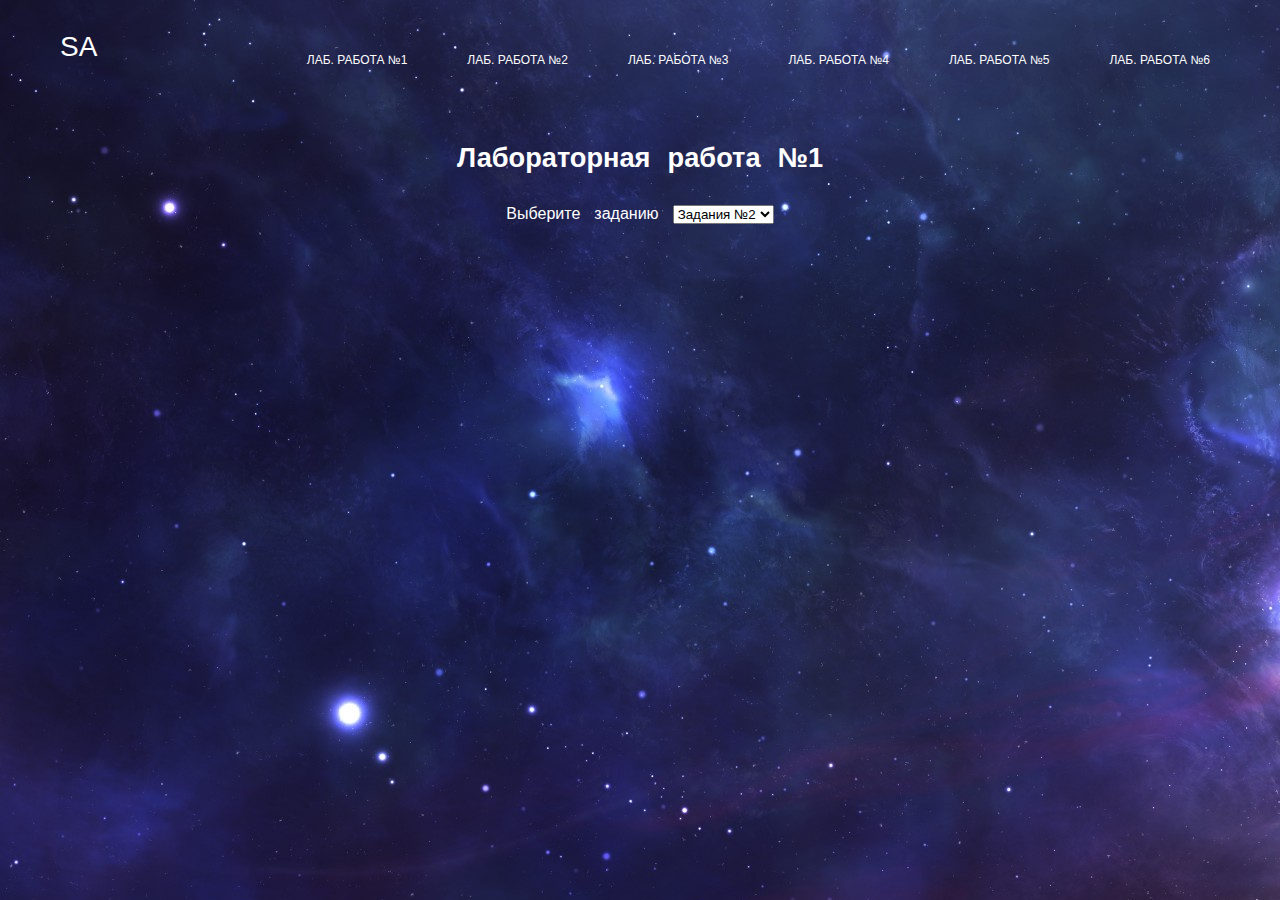
<file: Reports/OKPO/Laboratory work №1/index.html>
<!DOCTYPE html>
<html>
<head>
	<title>Отчет по ОКПО</title>
	<meta charset="utf-8">
	<meta name="viewport" content="width=device-width,  maximum-scale=1">
	<link rel="stylesheet" type="text/css" href="adaptive_menu.css">
	<link rel="stylesheet" type="text/css" href="style.css">
	<script src="https://code.jquery.com/jquery-3.3.1.js"
            integrity="sha256-2Kok7MbOyxpgUVvAk/HJ2jigOSYS2auK4Pfzbm7uH60="
            crossorigin="anonymous"></script>
</head>
<body>
	<div class="content">
	<header>
		<div id="header">
  			<div class="logo">
   				 <a href="#">SA</a>
 			 </div>  
 		   <nav>
 		     <ul>
		   	<li><a href="https://sardar-atabekov.github.io/University/Reports/OKPO/Laboratory%20work%20№1/index.html">Лаб. работа №1</a></li>
			<li><a href="https://sardar-atabekov.github.io/University/Reports/OKPO/Laboratory%20work%20№2/index.html">Лаб. работа №2</a></li>
			<li><a href="https://sardar-atabekov.github.io/University/Reports/OKPO/Laboratory%20work%20№3/index.html">Лаб. работа №3</a></li>
			<li><a href="https://sardar-atabekov.github.io/University/Reports/OKPO/Laboratory%20work%20№4/index.html">Лаб. работа №4</a></li>
			<li><a href="https://sardar-atabekov.github.io/University/Reports/OKPO/Laboratory%20work%20№5/index.html">Лаб. работа №5</a></li>
			<li><a href="https://sardar-atabekov.github.io/University/Reports/OKPO/Laboratory%20work%20№6/index.html">Лаб. работа №6</a></li>
    		     </ul>
  		   </nav>
		</div>
	</header>
	<main>
		<h1>Лабораторная работа №1</h1>
	<p id="center"> Выберите заданию
	    <select name="hero">
		   <option>Задания №1</option>
		   <option selected>Задания №2</option>
		   <option>Задания №3</option>
		   <option>Задания №4</option>
		   <option>Задания №5</option>
		   <option>Задания №6</option>
        </select>
   </p>
	<div class="container"></div>
	<div id="wrapper">
		<div class='test'></div>
		<div class="programma"></div>
	</div>
	</main>
	</div>
	  
<script type="text/javascript" src="script.js"></script>
</body>
</html>
</file>
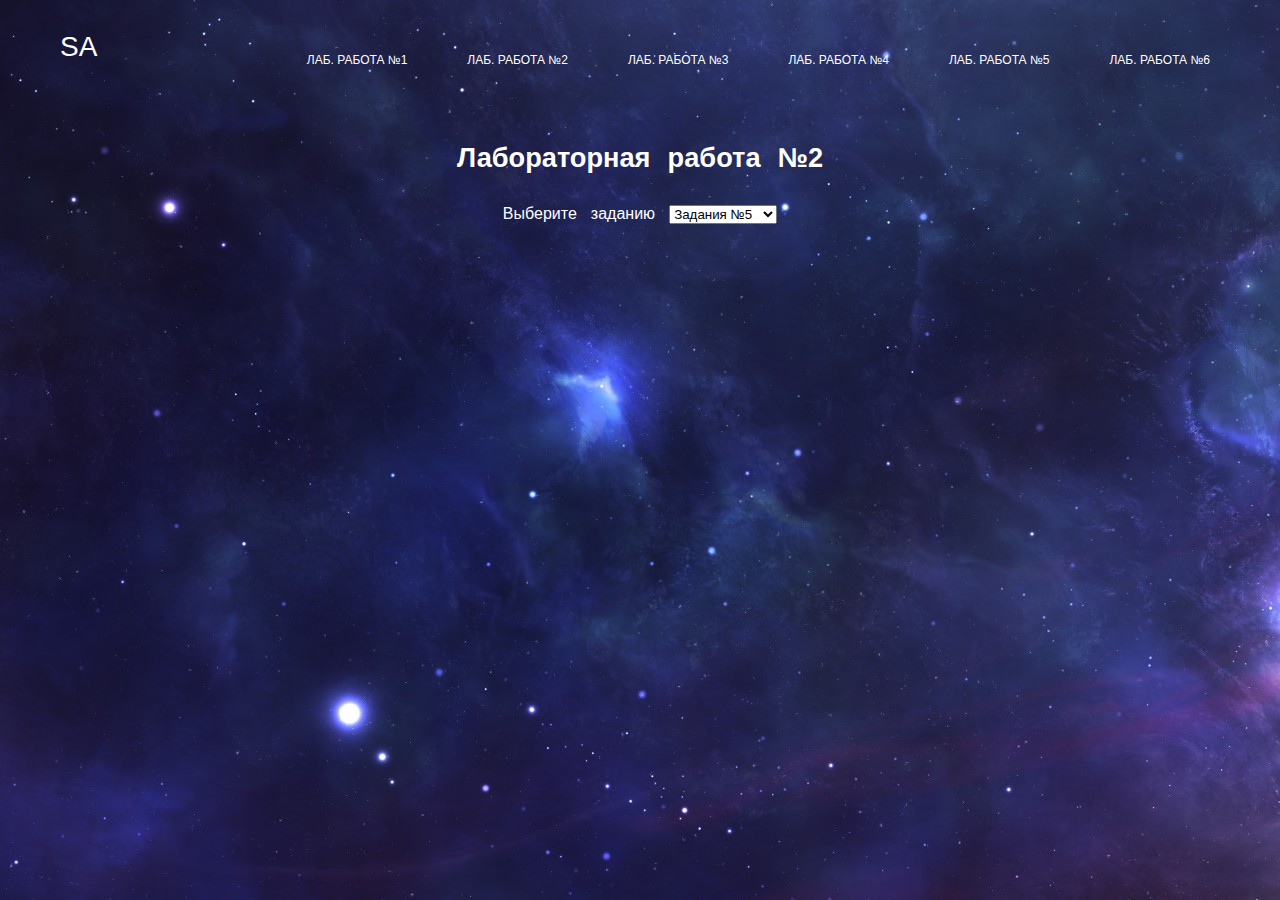
<file: Reports/OKPO/Laboratory work №2/index.html>
<!DOCTYPE html>
<html>
<head>
	<title>Отчет по ОКПО</title>
	<meta charset="utf-8">
	<meta name="viewport" content="width=device-width,  maximum-scale=1">
	<link rel="stylesheet" type="text/css" href="adaptive_menu.css">
	<link rel="stylesheet" type="text/css" href="style.css">
	<script src="https://code.jquery.com/jquery-3.3.1.js"
            integrity="sha256-2Kok7MbOyxpgUVvAk/HJ2jigOSYS2auK4Pfzbm7uH60="
            crossorigin="anonymous"></script>
</head>
<body>
	<div class="content">
	<header>
		<div id="header">
  			<div class="logo">
   				 <a href="#">SA</a>
 			 </div>  
 		   <nav>
 		     <ul>
		   	<li><a href="https://sardar-atabekov.github.io/University/Reports/OKPO/Laboratory%20work%20№1/index.html">Лаб. работа №1</a></li>
			<li><a href="https://sardar-atabekov.github.io/University/Reports/OKPO/Laboratory%20work%20№2/index.html">Лаб. работа №2</a></li>
			<li><a href="https://sardar-atabekov.github.io/University/Reports/OKPO/Laboratory%20work%20№3/index.html">Лаб. работа №3</a></li>
			<li><a href="https://sardar-atabekov.github.io/University/Reports/OKPO/Laboratory%20work%20№4/index.html">Лаб. работа №4</a></li>
			<li><a href="https://sardar-atabekov.github.io/University/Reports/OKPO/Laboratory%20work%20№5/index.html">Лаб. работа №5</a></li>
			<li><a href="https://sardar-atabekov.github.io/University/Reports/OKPO/Laboratory%20work%20№6/index.html">Лаб. работа №6</a></li>
    		     </ul>
  			</nav>
		</div>
	</header>
	<main>
		<h1>Лабораторная работа №2</h1>
	<p id="center"> Выберите заданию
	    <select name="hero">
		   <option>Задания №1</option>
		   <option>Задания №2</option>
		   <option>Задания №3</option>
		   <option>Задания №4</option>
		   <option selected>Задания №5</option>
		   <option>Задания №6</option>
		   <option>Задания №7</option>
		   <option>Задания №8</option>
		   <option>Задания №9</option>
		   <option>Задания №10</option>
		   <option>Задания №11</option>
		   <option>Задания №12</option>
		   <option>Задания №13</option>
		   <option>Задания №14</option>
        </select>
   </p>
	<div class="container"></div>
	<div id="wrapper">
		<div class='test'></div>
		<div class="programma"></div>
	</div>
	</main>
	</div>
	  
<script type="text/javascript" src="script.js"></script>
</body>
</html>
</file>
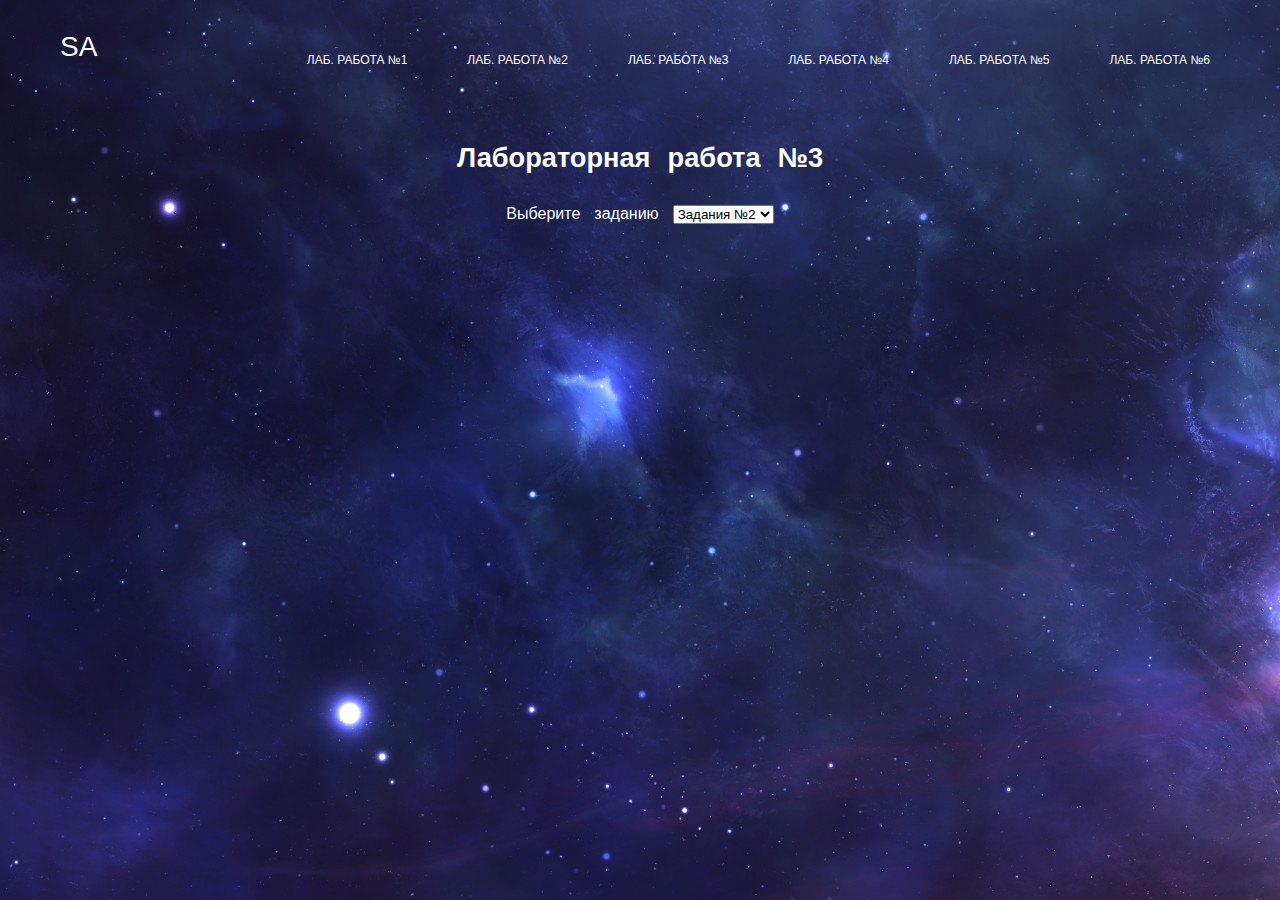
<file: Reports/OKPO/Laboratory work №3/index.html>
<!DOCTYPE html>
<html>
<head>
	<title>Отчет по ОКПО</title>
	<meta charset="utf-8">
	<meta name="viewport" content="width=device-width,  maximum-scale=1">
	<link rel="stylesheet" type="text/css" href="adaptive_menu.css">
	<link rel="stylesheet" type="text/css" href="style.css">
	<script src="https://code.jquery.com/jquery-3.3.1.js"
            integrity="sha256-2Kok7MbOyxpgUVvAk/HJ2jigOSYS2auK4Pfzbm7uH60="
            crossorigin="anonymous"></script>
</head>
<body>
	<div class="content">
	<header>
		<div id="header">
  			<div class="logo">
   				 <a href="#">SA</a>
 			 </div>  
 		   <nav>
 		     <ul>
		   	<li><a href="https://sardar-atabekov.github.io/University/Reports/OKPO/Laboratory%20work%20№1/index.html">Лаб. работа №1</a></li>
			<li><a href="https://sardar-atabekov.github.io/University/Reports/OKPO/Laboratory%20work%20№2/index.html">Лаб. работа №2</a></li>
			<li><a href="https://sardar-atabekov.github.io/University/Reports/OKPO/Laboratory%20work%20№3/index.html">Лаб. работа №3</a></li>
			<li><a href="https://sardar-atabekov.github.io/University/Reports/OKPO/Laboratory%20work%20№4/index.html">Лаб. работа №4</a></li>
			<li><a href="https://sardar-atabekov.github.io/University/Reports/OKPO/Laboratory%20work%20№5/index.html">Лаб. работа №5</a></li>
			<li><a href="https://sardar-atabekov.github.io/University/Reports/OKPO/Laboratory%20work%20№6/index.html">Лаб. работа №6</a></li>
    		     </ul>
  			</nav>
		</div>
	</header>
	<main>
		<h1>Лабораторная работа №3</h1>
	<p id="center"> Выберите заданию
	    <select name="hero">
		   <option>Задания №1</option>
		   <option selected>Задания №2</option>
		   <option>Задания №3</option>
		   <option>Задания №4</option>
		   <option>Задания №5</option>
        </select>
   </p>
		<div class="container"></div>
	<div id="wrapper">
		<div class='test'></div>
		<div class="programma"></div>
	</div>
	</main>
	</div>
	  
<script type="text/javascript" src="script.js"></script>
</body>
</html>
</file>
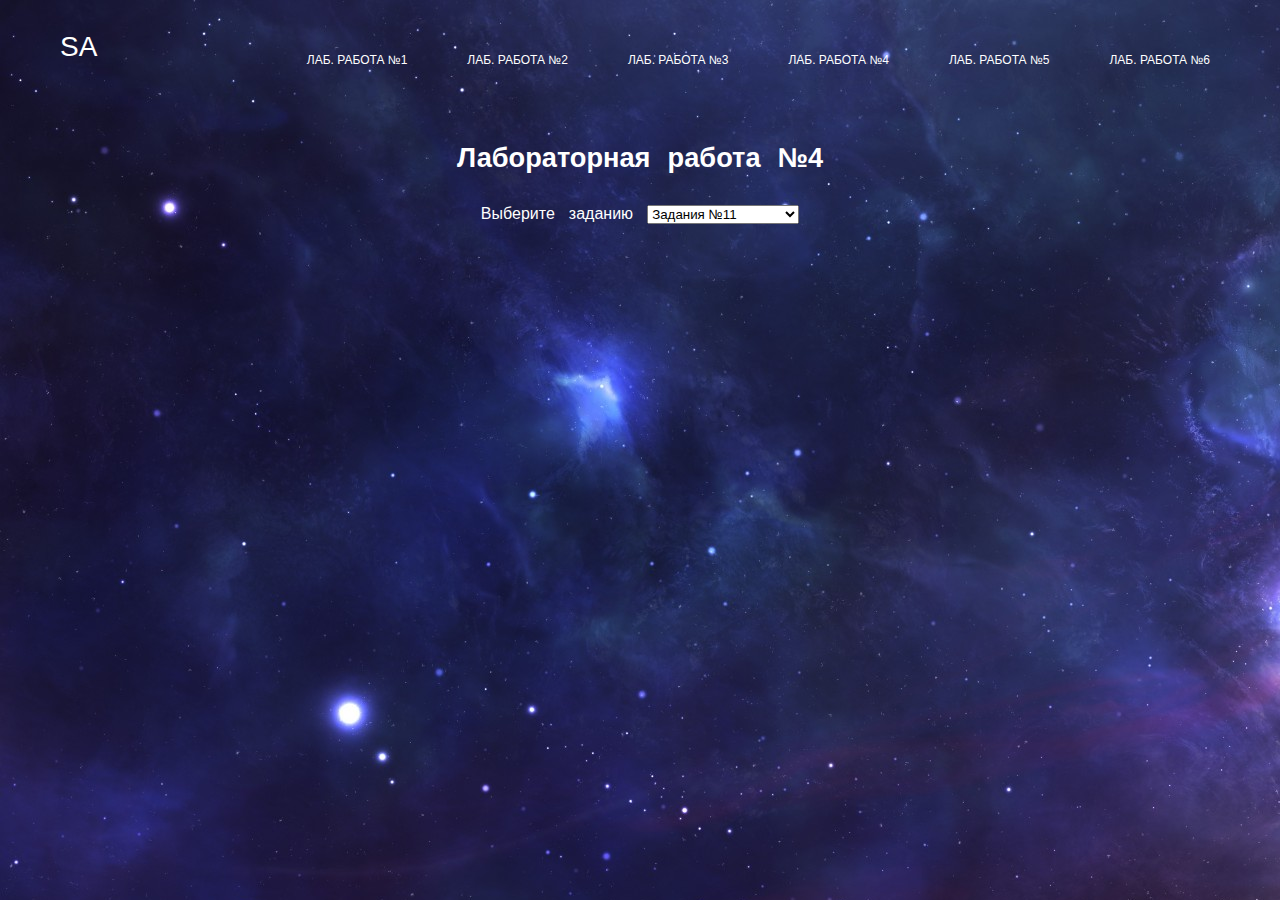
<file: Reports/OKPO/Laboratory work №4/index.html>
<!DOCTYPE html>
<html>
<head>
	<title>Отчет по ОКПО</title>
	<meta charset="utf-8">
	<meta name="viewport" content="width=device-width,  maximum-scale=1">
	<link rel="stylesheet" type="text/css" href="adaptive_menu.css">
	<link rel="stylesheet" type="text/css" href="style.css">
	<script src="https://code.jquery.com/jquery-3.3.1.js"
            integrity="sha256-2Kok7MbOyxpgUVvAk/HJ2jigOSYS2auK4Pfzbm7uH60="
            crossorigin="anonymous"></script>
</head>
<body>
	<div class="content">
	<header>
		<div id="header">
  			<div class="logo">
   				 <a href="#">SA</a>
 			 </div>  
 		   <nav>
 		     <ul>
		   	<li><a href="https://sardar-atabekov.github.io/University/Reports/OKPO/Laboratory%20work%20№1/index.html">Лаб. работа №1</a></li>
			<li><a href="https://sardar-atabekov.github.io/University/Reports/OKPO/Laboratory%20work%20№2/index.html">Лаб. работа №2</a></li>
			<li><a href="https://sardar-atabekov.github.io/University/Reports/OKPO/Laboratory%20work%20№3/index.html">Лаб. работа №3</a></li>
			<li><a href="https://sardar-atabekov.github.io/University/Reports/OKPO/Laboratory%20work%20№4/index.html">Лаб. работа №4</a></li>
			<li><a href="https://sardar-atabekov.github.io/University/Reports/OKPO/Laboratory%20work%20№5/index.html">Лаб. работа №5</a></li>
			<li><a href="https://sardar-atabekov.github.io/University/Reports/OKPO/Laboratory%20work%20№6/index.html">Лаб. работа №6</a></li>
    		     </ul>
  			</nav>
		</div>
	</header>
	<main>
		<h1>Лабораторная работа №4</h1>
	<p id="center"> Выберите заданию
	    <select name="hero">
		   <option>Задания №6, 7, 8, 10</option>
		   <option>Задания №9</option>
		   <option selected>Задания №11</option>
		   <option>Задания №12</option>
		   <option>Задания №13</option>
		   <option>Задания №14</option>
		   <option>Задания №15</option>
		   <option>Задания №16</option>
        </select>
   </p>
		<div class="container"></div>
	<div id="wrapper">
		<div class='test'></div>
		<div class="programma"></div>
	</div>
	</main>
	</div>
	  
<script type="text/javascript" src="script.js"></script>
</body>
</html>
</file>
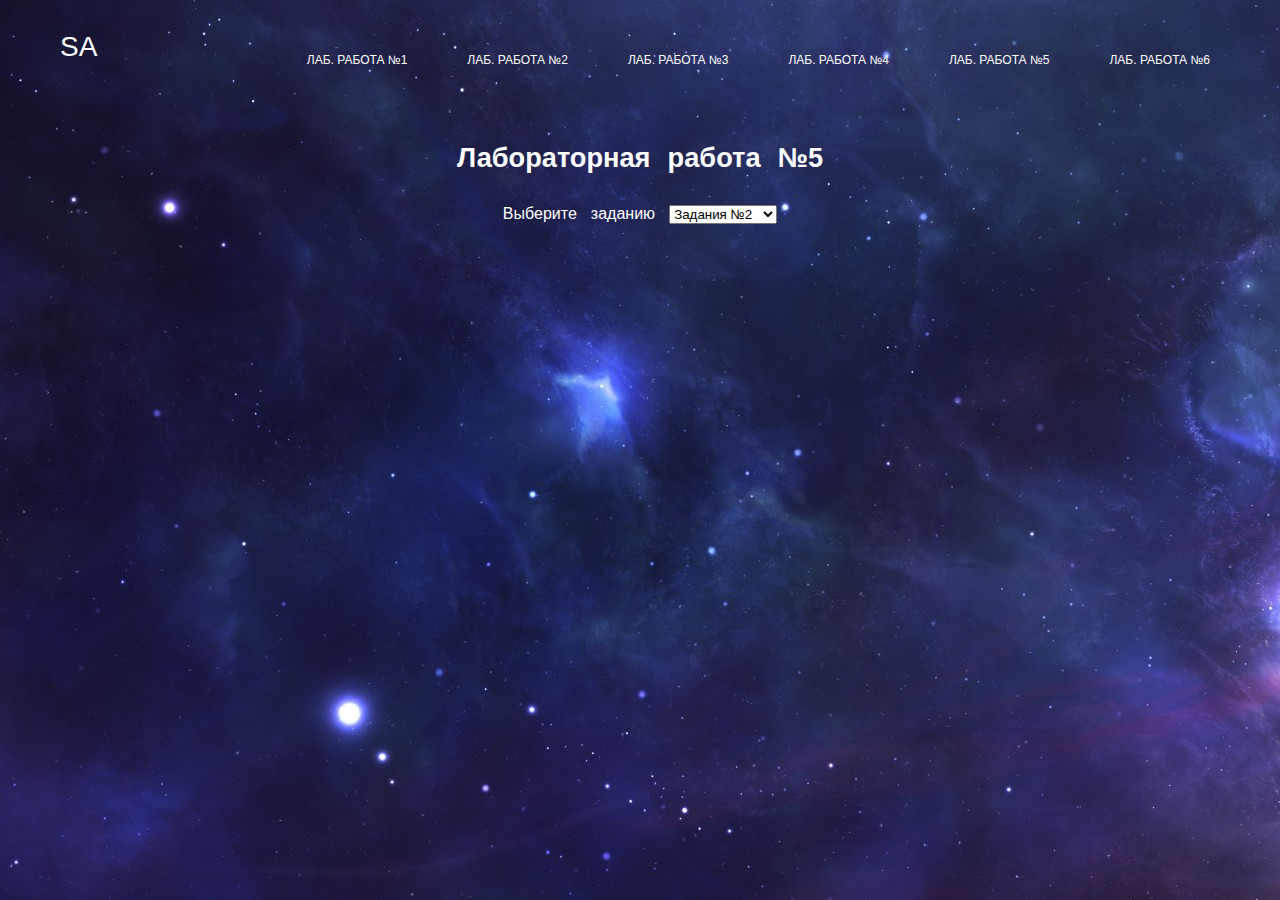
<file: Reports/OKPO/Laboratory work №5/index.html>
<!DOCTYPE html>
<html>
<head>
	<title>Отчет по ОКПО</title>
	<meta charset="utf-8">
	<meta name="viewport" content="width=device-width,  maximum-scale=1">
	<link rel="stylesheet" type="text/css" href="adaptive_menu.css">
	<link rel="stylesheet" type="text/css" href="style.css">
	<script src="https://code.jquery.com/jquery-3.3.1.js"
            integrity="sha256-2Kok7MbOyxpgUVvAk/HJ2jigOSYS2auK4Pfzbm7uH60="
            crossorigin="anonymous"></script>
</head>
<body>
	<div class="content">
	<header>
		<div id="header">
  			<div class="logo">
   				 <a href="#">SA</a>
 			 </div>  
 		   <nav>
 		     <ul>
		   	<li><a href="https://sardar-atabekov.github.io/University/Reports/OKPO/Laboratory%20work%20№1/index.html">Лаб. работа №1</a></li>
			<li><a href="https://sardar-atabekov.github.io/University/Reports/OKPO/Laboratory%20work%20№2/index.html">Лаб. работа №2</a></li>
			<li><a href="https://sardar-atabekov.github.io/University/Reports/OKPO/Laboratory%20work%20№3/index.html">Лаб. работа №3</a></li>
			<li><a href="https://sardar-atabekov.github.io/University/Reports/OKPO/Laboratory%20work%20№4/index.html">Лаб. работа №4</a></li>
			<li><a href="https://sardar-atabekov.github.io/University/Reports/OKPO/Laboratory%20work%20№5/index.html">Лаб. работа №5</a></li>
			<li><a href="https://sardar-atabekov.github.io/University/Reports/OKPO/Laboratory%20work%20№6/index.html">Лаб. работа №6</a></li>
    		     </ul>
  			</nav>
		</div>
	</header>
	<main>
		<h1>Лабораторная работа №5</h1>
	<p id="center"> Выберите заданию
	    <select>
		   <option>Задания №1</option>
		   <option selected>Задания №2</option>
		   <option>Задания №3</option>
		   <option>Задания №4</option>
		   <option>Задания №5</option>
		   <option>Задания №6</option>
		   <option>Задания №7</option>
		   <option>Задания №8</option>
		   <option>Задания №9</option>
		   <option>Задания №10</option>
		   <option>Задания №11</option>
		   <option>Задания №12</option>
		   <option>Задания №13</option>
		   <option>Задания №14</option>
		   <option>Задания №15</option>
		   <option>Задания №16</option>
        </select>
   </p>
		<div class="container"></div>
	<div id="wrapper">
		<div class='test'></div>
		<div class="programma"></div>
	</div>
	</main>
	</div>
	  
<script type="text/javascript" src="script.js"></script>
</body>
</html>
</file>
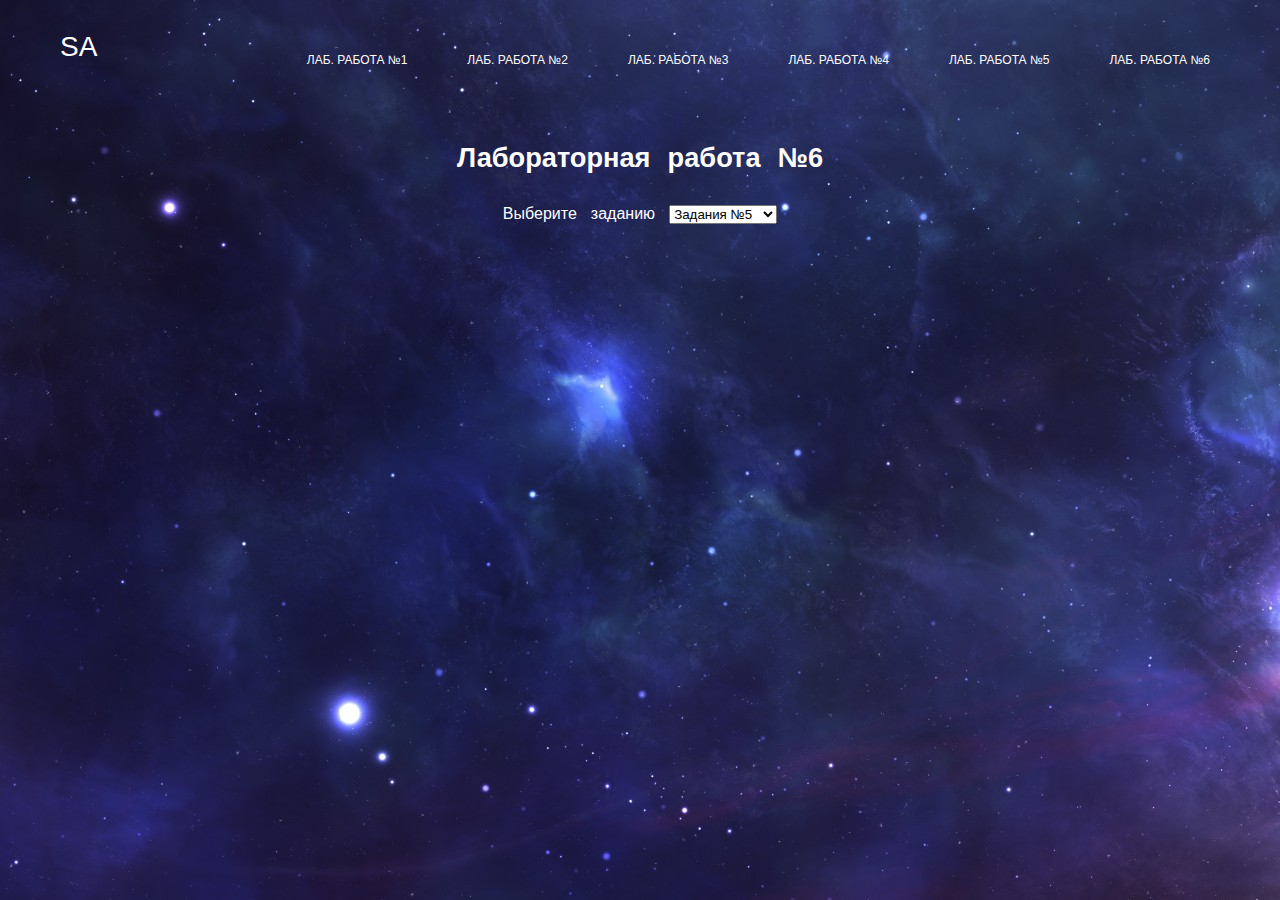
<file: Reports/OKPO/Laboratory work №6/index.html>
<!DOCTYPE html>
<html>
<head>
	<title>Отчет по ОКПО</title>
	<meta charset="utf-8">
	<meta name="viewport" content="width=device-width,  maximum-scale=1">
	<link rel="stylesheet" type="text/css" href="adaptive_menu.css">
	<link rel="stylesheet" type="text/css" href="style.css">
	<script src="https://code.jquery.com/jquery-3.3.1.js"
            integrity="sha256-2Kok7MbOyxpgUVvAk/HJ2jigOSYS2auK4Pfzbm7uH60="
            crossorigin="anonymous"></script>
</head>
<body>
	<div class="content">
	<header>
		<div id="header">
  			<div class="logo">
   				 <a href="#">SA</a>
 			 </div>  
 		   <nav>
 		     <ul>
		   	<li><a href="https://sardar-atabekov.github.io/University/Reports/OKPO/Laboratory%20work%20№1/index.html">Лаб. работа №1</a></li>
			<li><a href="https://sardar-atabekov.github.io/University/Reports/OKPO/Laboratory%20work%20№2/index.html">Лаб. работа №2</a></li>
			<li><a href="https://sardar-atabekov.github.io/University/Reports/OKPO/Laboratory%20work%20№3/index.html">Лаб. работа №3</a></li>
			<li><a href="https://sardar-atabekov.github.io/University/Reports/OKPO/Laboratory%20work%20№4/index.html">Лаб. работа №4</a></li>
			<li><a href="https://sardar-atabekov.github.io/University/Reports/OKPO/Laboratory%20work%20№5/index.html">Лаб. работа №5</a></li>
			<li><a href="https://sardar-atabekov.github.io/University/Reports/OKPO/Laboratory%20work%20№6/index.html">Лаб. работа №6</a></li>
    		     </ul>
  			</nav>
		</div>
	</header>
	<main>
		<h1>Лабораторная работа №6</h1>
	<p id="center"> Выберите заданию
	    <select name="hero">
		   <option>Задания №1</option>
		   <option>Задания №2</option>
		   <option>Задания №3</option>
		   <option>Задания №4</option>
		   <option selected>Задания №5</option>
		   <option>Задания №6</option>
		   <option>Задания №7</option>
		   <option>Задания №8</option>
		   <option>Задания №9</option>
		   <option>Задания №10</option>
		   <option>Задания №11</option>
		   <option>Задания №12</option>
		   <option>Задания №13</option>
		   <option>Задания №14</option>
		   <option>Задания №15</option>
		   <option>Задания №16</option>
		   <option>Задания №17</option>
		   <option>Задания №18</option>
		   <option>Задания №19</option>
        </select>
   </p>
		<div class="container"></div>
	<div id="wrapper">
		<div class='test'></div>
		<div class="programma"></div>
	</div>
	</main>
	</div>
	  
	  
<script type="text/javascript" src="script.js"></script>
</body>
</html>
</file>
<file: Reports/OKPO/Laboratory work №1/adaptive_menu.css>
body, html  {
    background-image: url(images/oboi-kosmos-4k-galaktika.jpg); 
    line-height:1.5;
    font-family:sans-serif;
    font-size: 16px;
    color:#fff;
    margin: 0px auto;
    width: 100% !important;
    height: 100% !important;
    background-repeat: no-repeat;
    display: inline;
    padding: 0px;
}



/* Стили для адаптивного меню */
  nav > ul> li >a {
    padding:35px 30px;
  }
a {
  text-decoration:none;
  color:#fff;
}

#header {
  background:rgba(0,0,0,0);
  width:100%;
  position:relative;
}

#header:after {
  content:"";
  clear:both;
  display:block;
}





.logo  {
  float:left;
  padding:26px 0 26px;
}

.logo a {
  font-size:28px;
  display:block;
  padding:0 0 0 20px;
}

nav {
  float:right;

}

nav>ul {
  float:left;
  position:relative;
}

nav li {
  list-style:none;
  float:left;
}



nav li a {
  float:left;
  padding:20px 40px;
    font-size: 0.75em;
      text-transform:uppercase;
}



nav li ul { 
  display:none;
}



nav li li {
  float:none;
}



.mega-col{
  width:25%;
  float:left;
}

#menu-icon{
  position:absolute;
  right:0;
  top:50%;
  margin-top:-12px;
  margin-right:30px;
  display:none;
}

#menu-icon span {

  border:2px solid #fff;
  width:30px;
  margin-bottom:5px;
  display:block;
  -webkit-transition:all .2s;
  transition:all .1s;

}
@media only screen and (max-width: 1170px) {

  nav > ul> li >a {
    padding:35px 30px;
  }

}

@media only screen and (min-width: 960px) {

  nav {
    display:block!important;
  }

}

@media only screen and (max-width: 959px) {

  nav {
    display:none;
    width:100%;
    clear:both;
    float:none;
    max-height:400px;
    overflow-y:scroll;
  }

  #menu-icon {
    display:inline;
    top:45px;
    cursor:pointer;
  }

  #menu-icon.active .first {
    transform:rotate(45deg);
    -webkit-transform:rotate(45deg);
    margin-top:10px;
  }

  #menu-icon.active .second {
    transform:rotate(135deg);
    -webkit-transform:rotate(135deg);
    position:relative;
    top:-9px;
  }

  #menu-icon.active .third {
    display:none;
  }

  .search {
    float:none;
  }

  .search input {
    width:100%;
  }

  nav {
    padding:10px;
  }

  nav ul {
    float:none;
  }

  nav li {
    float:none;
  }

  nav ul li a {
    float:none;
    padding:8px;
    display:block;
  }

  #header nav ul ul {
    display:block;
    position:static;
    background:none;
    border:none;
    padding:0;
  }

  #header nav a {
    color:#fff;
    padding:8px;
  }

  #header nav a: hover {
    background:#fff;
    color:#333;
    border-radius:3px;
  }

  .mega-col {
    width:100%;
  }
  nav {
    background-color: rgba(0 0 0 0);
  }
}
</file>
<file: Reports/OKPO/Laboratory work №1/style.css>
h1, h2 {
	text-align: center;
	font-size: 1.7em;
}

.content {
	width: 100%;
	margin: 0px auto;
	max-width: 1200px;
}

main {
	margin:0px;
	text-align: center;
	width: 100%;
	padding: 0px;
	word-spacing: 0.6em;
	line-height:1.5;
}


input {
	border: none;
	padding: 5px;
}

input::-webkit-outer-spin-button,
input::-webkit-inner-spin-button {
	-webkit-appearance: none;
	margin: 0;
}


.container {
	width: 100%;
	max-width: 700px;
	margin: 0px auto;
	word-spacing: 0.3em;
}

p {
	padding: 0.3em;
}


button {
	width: 159px;
	margin-bottom: 15%;
}

.files {
	width: 100%;
	max-width: 700px;
	height: 600px;
	margin: 10px;
}


.test {
	width: 100%;
	max-width: 700px;
	float: left;
	margin-bottom: 20%;	
}

.programma {
	width: 100%;
	max-width: 300px;
	float: right;
}

#wrapper {
	width: 100%;
	max-width: 1200px;
	margin: 0px auto;
	word-spacing: 0.3em;
}
</file>
<file: Reports/OKPO/Laboratory work №2/adaptive_menu.css>
body, html  {
    background-image: url(images/oboi-kosmos-4k-galaktika.jpg); 
    line-height:1.5;
    font-family:sans-serif;
    font-size: 16px;
    color:#fff;
    margin: 0px auto;
    width: 100% !important;
    height: 100% !important;
    background-repeat: no-repeat;
    display: inline;
    padding: 0px;
}



/* Стили для адаптивного меню */
  nav > ul> li >a {
    padding:35px 30px;
  }
a {
  text-decoration:none;
  color:#fff;
}

#header {
  background:rgba(0,0,0,0);
  width:100%;
  position:relative;
}

#header:after {
  content:"";
  clear:both;
  display:block;
}





.logo  {
  float:left;
  padding:26px 0 26px;
}

.logo a {
  font-size:28px;
  display:block;
  padding:0 0 0 20px;
}

nav {
  float:right;

}

nav>ul {
  float:left;
  position:relative;
}

nav li {
  list-style:none;
  float:left;
}



nav li a {
  float:left;
  padding:20px 40px;
    font-size: 0.75em;
      text-transform:uppercase;
}



nav li ul { 
  display:none;
}



nav li li {
  float:none;
}



.mega-col{
  width:25%;
  float:left;
}

#menu-icon{
  position:absolute;
  right:0;
  top:50%;
  margin-top:-12px;
  margin-right:30px;
  display:none;
}

#menu-icon span {

  border:2px solid #fff;
  width:30px;
  margin-bottom:5px;
  display:block;
  -webkit-transition:all .2s;
  transition:all .1s;

}
@media only screen and (max-width: 1170px) {

  nav > ul> li >a {
    padding:35px 30px;
  }

}

@media only screen and (min-width: 960px) {

  nav {
    display:block!important;
  }

}

@media only screen and (max-width: 959px) {

  nav {
    display:none;
    width:100%;
    clear:both;
    float:none;
    max-height:400px;
    overflow-y:scroll;
  }

  #menu-icon {
    display:inline;
    top:45px;
    cursor:pointer;
  }

  #menu-icon.active .first {
    transform:rotate(45deg);
    -webkit-transform:rotate(45deg);
    margin-top:10px;
  }

  #menu-icon.active .second {
    transform:rotate(135deg);
    -webkit-transform:rotate(135deg);
    position:relative;
    top:-9px;
  }

  #menu-icon.active .third {
    display:none;
  }

  .search {
    float:none;
  }

  .search input {
    width:100%;
  }

  nav {
    padding:10px;
  }

  nav ul {
    float:none;
  }

  nav li {
    float:none;
  }

  nav ul li a {
    float:none;
    padding:8px;
    display:block;
  }

  #header nav ul ul {
    display:block;
    position:static;
    background:none;
    border:none;
    padding:0;
  }

  #header nav a {
    color:#fff;
    padding:8px;
  }

  #header nav a: hover {
    background:#fff;
    color:#333;
    border-radius:3px;
  }

  .mega-col {
    width:100%;
  }
  nav {
    background-color: rgba(0 0 0 0);
  }
}
</file>
<file: Reports/OKPO/Laboratory work №2/style.css>
h1, h2 {
	text-align: center;
	font-size: 1.7em;
}

.content {
	width: 100%;
	margin: 0px auto;
	max-width: 1200px;
}

main {
	margin:0px;
	text-align: center;
	width: 100%;
	padding: 0px;
	word-spacing: 0.6em;
	line-height:1.5;
}


input {
	border: none;
	padding: 5px;
}

input::-webkit-outer-spin-button,
input::-webkit-inner-spin-button {
	-webkit-appearance: none;
	margin: 0;
}
.container {
	width: 100%;
	max-width: 700px;
	margin: 0px auto;
	word-spacing: 0.3em;
}
p {
	padding: 0.3em;
}

button {
	width: 159px;
	margin-bottom: 15%;
}

.files {
	width: 100%;
	max-width: 700px;
	height: 600px;
	margin: 10px;
}


.test {
	width: 100%;
	max-width: 700px;
	float: left;
	margin-bottom: 20%;	
}

.programma {
	width: 100%;
	max-width: 300px;
	float: right;
}

#wrapper {
	width: 100%;
	max-width: 1200px;
	margin: 0px auto;
	word-spacing: 0.3em;
}
</file>
<file: Reports/OKPO/Laboratory work №3/adaptive_menu.css>
body, html  {
    background-image: url(images/oboi-kosmos-4k-galaktika.jpg); 
    line-height:1.5;
    font-family:sans-serif;
    font-size: 16px;
    color:#fff;
    margin: 0px auto;
    width: 100% !important;
    height: 100% !important;
    background-repeat: no-repeat;
    display: inline;
    padding: 0px;
}



/* Стили для адаптивного меню */
  nav > ul> li >a {
    padding:35px 30px;
  }
a {
  text-decoration:none;
  color:#fff;
}

#header {
  background:rgba(0,0,0,0);
  width:100%;
  position:relative;
}

#header:after {
  content:"";
  clear:both;
  display:block;
}





.logo  {
  float:left;
  padding:26px 0 26px;
}

.logo a {
  font-size:28px;
  display:block;
  padding:0 0 0 20px;
}

nav {
  float:right;

}

nav>ul {
  float:left;
  position:relative;
}

nav li {
  list-style:none;
  float:left;
}



nav li a {
  float:left;
  padding:20px 40px;
    font-size: 0.75em;
      text-transform:uppercase;
}



nav li ul { 
  display:none;
}



nav li li {
  float:none;
}



.mega-col{
  width:25%;
  float:left;
}

#menu-icon{
  position:absolute;
  right:0;
  top:50%;
  margin-top:-12px;
  margin-right:30px;
  display:none;
}

#menu-icon span {

  border:2px solid #fff;
  width:30px;
  margin-bottom:5px;
  display:block;
  -webkit-transition:all .2s;
  transition:all .1s;

}
@media only screen and (max-width: 1170px) {

  nav > ul> li >a {
    padding:35px 30px;
  }

}

@media only screen and (min-width: 960px) {

  nav {
    display:block!important;
  }

}

@media only screen and (max-width: 959px) {

  nav {
    display:none;
    width:100%;
    clear:both;
    float:none;
    max-height:400px;
    overflow-y:scroll;
  }

  #menu-icon {
    display:inline;
    top:45px;
    cursor:pointer;
  }

  #menu-icon.active .first {
    transform:rotate(45deg);
    -webkit-transform:rotate(45deg);
    margin-top:10px;
  }

  #menu-icon.active .second {
    transform:rotate(135deg);
    -webkit-transform:rotate(135deg);
    position:relative;
    top:-9px;
  }

  #menu-icon.active .third {
    display:none;
  }

  .search {
    float:none;
  }

  .search input {
    width:100%;
  }

  nav {
    padding:10px;
  }

  nav ul {
    float:none;
  }

  nav li {
    float:none;
  }

  nav ul li a {
    float:none;
    padding:8px;
    display:block;
  }

  #header nav ul ul {
    display:block;
    position:static;
    background:none;
    border:none;
    padding:0;
  }

  #header nav a {
    color:#fff;
    padding:8px;
  }

  #header nav a: hover {
    background:#fff;
    color:#333;
    border-radius:3px;
  }

  .mega-col {
    width:100%;
  }
  nav {
    background-color: rgba(0 0 0 0);
  }
}
</file>
<file: Reports/OKPO/Laboratory work №3/style.css>
h1, h2 {
	text-align: center;
	font-size: 1.7em;
}

.content {
	width: 100%;
	margin: 0px auto;
	max-width: 1200px;
}

main {
	margin:0px;
	text-align: center;
	width: 100%;
	padding: 0px;
	word-spacing: 0.6em;
	line-height:1.5;
}


input {
	border: none;
	padding: 5px;
}

input::-webkit-outer-spin-button,
input::-webkit-inner-spin-button {
	-webkit-appearance: none;
	margin: 0;
}
.container {
	width: 100%;
	max-width: 700px;
	margin: 0px auto;
	word-spacing: 0.3em;
}
p {
	padding: 0.3em;
}

button {
	width: 159px;
	margin-bottom: 15%;
}

.files {
	width: 100%;
	max-width: 700px;
	height: 600px;
	margin: 10px;
}


.test {
	width: 100%;
	max-width: 700px;
	float: left;
}

.programma {
	width: 100%;
	max-width: 300px;
	float: right;
	margin-bottom: 20%;
}

#wrapper {
	width: 100%;
	max-width: 1200px;
	margin: 0px auto;
	word-spacing: 0.3em;
}
</file>
<file: Reports/OKPO/Laboratory work №4/adaptive_menu.css>
body, html  {
    background-image: url(images/oboi-kosmos-4k-galaktika.jpg); 
    line-height:1.5;
    font-family:sans-serif;
    font-size: 16px;
    color:#fff;
    margin: 0px auto;
    width: 100% !important;
    height: 100% !important;
    background-repeat: no-repeat;
    display: inline;
    padding: 0px;
}



/* Стили для адаптивного меню */
  nav > ul> li >a {
    padding:35px 30px;
  }
a {
  text-decoration:none;
  color:#fff;
}

#header {
  background:rgba(0,0,0,0);
  width:100%;
  position:relative;
}

#header:after {
  content:"";
  clear:both;
  display:block;
}





.logo  {
  float:left;
  padding:26px 0 26px;
}

.logo a {
  font-size:28px;
  display:block;
  padding:0 0 0 20px;
}

nav {
  float:right;

}

nav>ul {
  float:left;
  position:relative;
}

nav li {
  list-style:none;
  float:left;
}



nav li a {
  float:left;
  padding:20px 40px;
    font-size: 0.75em;
      text-transform:uppercase;
}



nav li ul { 
  display:none;
}



nav li li {
  float:none;
}



.mega-col{
  width:25%;
  float:left;
}

#menu-icon{
  position:absolute;
  right:0;
  top:50%;
  margin-top:-12px;
  margin-right:30px;
  display:none;
}

#menu-icon span {

  border:2px solid #fff;
  width:30px;
  margin-bottom:5px;
  display:block;
  -webkit-transition:all .2s;
  transition:all .1s;

}
@media only screen and (max-width: 1170px) {

  nav > ul> li >a {
    padding:35px 30px;
  }

}

@media only screen and (min-width: 960px) {

  nav {
    display:block!important;
  }

}

@media only screen and (max-width: 959px) {

  nav {
    display:none;
    width:100%;
    clear:both;
    float:none;
    max-height:400px;
    overflow-y:scroll;
  }

  #menu-icon {
    display:inline;
    top:45px;
    cursor:pointer;
  }

  #menu-icon.active .first {
    transform:rotate(45deg);
    -webkit-transform:rotate(45deg);
    margin-top:10px;
  }

  #menu-icon.active .second {
    transform:rotate(135deg);
    -webkit-transform:rotate(135deg);
    position:relative;
    top:-9px;
  }

  #menu-icon.active .third {
    display:none;
  }

  .search {
    float:none;
  }

  .search input {
    width:100%;
  }

  nav {
    padding:10px;
  }

  nav ul {
    float:none;
  }

  nav li {
    float:none;
  }

  nav ul li a {
    float:none;
    padding:8px;
    display:block;
  }

  #header nav ul ul {
    display:block;
    position:static;
    background:none;
    border:none;
    padding:0;
  }

  #header nav a {
    color:#fff;
    padding:8px;
  }

  #header nav a: hover {
    background:#fff;
    color:#333;
    border-radius:3px;
  }

  .mega-col {
    width:100%;
  }
  nav {
    background-color: rgba(0 0 0 0);
  }
}
</file>
<file: Reports/OKPO/Laboratory work №4/style.css>
h1, h2 {
	text-align: center;
	font-size: 1.7em;
}

.content {
	width: 100%;
	margin: 0px auto;
	max-width: 1200px;
}

main {
	margin:0px;
	text-align: center;
	width: 100%;
	padding: 0px;
	word-spacing: 0.6em;
	line-height:1.5;
}


input {
	border: none;
	padding: 5px;
}

input::-webkit-outer-spin-button,
input::-webkit-inner-spin-button {
	-webkit-appearance: none;
	margin: 0;
}
.container {
	width: 100%;
	max-width: 700px;
	margin: 0px auto;
	word-spacing: 0.3em;
}
p {
	padding: 0.3em;
}

button {
	width: 159px;
	margin-bottom: 15%;
}

.files {
	width: 100%;
	max-width: 700px;
	height: 600px;
	margin: 10px;
}


.test {
	width: 100%;
	max-width: 700px;
	float: left;
	margin-bottom: 20%;
}

.programma {
	width: 100%;
	max-width: 300px;
	float: right;
}

#wrapper {
	width: 100%;
	max-width: 1200px;
	margin: 0px auto;
	word-spacing: 0.3em;
}
</file>
<file: Reports/OKPO/Laboratory work №5/adaptive_menu.css>
body, html  {
    background-image: url(images/oboi-kosmos-4k-galaktika.jpg); 
    line-height:1.5;
    font-family:sans-serif;
    font-size: 16px;
    color:#fff;
    margin: 0px auto;
    width: 100% !important;
    height: 100% !important;
    background-repeat: no-repeat;
    display: inline;
    padding: 0px;
}



/* Стили для адаптивного меню */
  nav > ul> li >a {
    padding:35px 30px;
  }
a {
  text-decoration:none;
  color:#fff;
}

#header {
  background:rgba(0,0,0,0);
  width:100%;
  position:relative;
}

#header:after {
  content:"";
  clear:both;
  display:block;
}





.logo  {
  float:left;
  padding:26px 0 26px;
}

.logo a {
  font-size:28px;
  display:block;
  padding:0 0 0 20px;
}

nav {
  float:right;

}

nav>ul {
  float:left;
  position:relative;
}

nav li {
  list-style:none;
  float:left;
}



nav li a {
  float:left;
  padding:20px 40px;
    font-size: 0.75em;
      text-transform:uppercase;
}



nav li ul { 
  display:none;
}



nav li li {
  float:none;
}



.mega-col{
  width:25%;
  float:left;
}

#menu-icon{
  position:absolute;
  right:0;
  top:50%;
  margin-top:-12px;
  margin-right:30px;
  display:none;
}

#menu-icon span {

  border:2px solid #fff;
  width:30px;
  margin-bottom:5px;
  display:block;
  -webkit-transition:all .2s;
  transition:all .1s;

}
@media only screen and (max-width: 1170px) {

  nav > ul> li >a {
    padding:35px 30px;
  }

}

@media only screen and (min-width: 960px) {

  nav {
    display:block!important;
  }

}

@media only screen and (max-width: 959px) {

  nav {
    display:none;
    width:100%;
    clear:both;
    float:none;
    max-height:400px;
    overflow-y:scroll;
  }

  #menu-icon {
    display:inline;
    top:45px;
    cursor:pointer;
  }

  #menu-icon.active .first {
    transform:rotate(45deg);
    -webkit-transform:rotate(45deg);
    margin-top:10px;
  }

  #menu-icon.active .second {
    transform:rotate(135deg);
    -webkit-transform:rotate(135deg);
    position:relative;
    top:-9px;
  }

  #menu-icon.active .third {
    display:none;
  }

  .search {
    float:none;
  }

  .search input {
    width:100%;
  }

  nav {
    padding:10px;
  }

  nav ul {
    float:none;
  }

  nav li {
    float:none;
  }

  nav ul li a {
    float:none;
    padding:8px;
    display:block;
  }

  #header nav ul ul {
    display:block;
    position:static;
    background:none;
    border:none;
    padding:0;
  }

  #header nav a {
    color:#fff;
    padding:8px;
  }

  #header nav a: hover {
    background:#fff;
    color:#333;
    border-radius:3px;
  }

  .mega-col {
    width:100%;
  }
  nav {
    background-color: rgba(0 0 0 0);
  }
}
</file>
<file: Reports/OKPO/Laboratory work №5/style.css>
h1, h2 {
	text-align: center;
	font-size: 1.7em;
}

.content {
	width: 100%;
	margin: 0px auto;
	max-width: 1200px;
}

main {
	margin:0px;
	text-align: center;
	width: 100%;
	padding: 0px;
	word-spacing: 0.6em;
	line-height:1.5;
}


input {
	border: none;
	padding: 5px;
}

input::-webkit-outer-spin-button,
input::-webkit-inner-spin-button {
	-webkit-appearance: none;
	margin: 0;
}
.container {
	width: 100%;
	max-width: 700px;
	margin: 0px auto;
	word-spacing: 0.3em;
}
p {
	padding: 0.3em;
}

button {
	width: 159px;
	margin-bottom: 15%;
}

.files {
	width: 100%;
	max-width: 700px;
	height: 600px;
	margin: 10px;
}


.test {
	width: 100%;
	max-width: 700px;
	float: left;
	margin-bottom: 20%;
}

.programma {
	width: 100%;
	max-width: 300px;
	float: right;
}

#wrapper {
	width: 100%;
	max-width: 1200px;
	margin: 0px auto;
	word-spacing: 0.3em;
}
</file>
<file: Reports/OKPO/Laboratory work №6/adaptive_menu.css>
body, html  {
    background-image: url(images/oboi-kosmos-4k-galaktika.jpg); 
    line-height:1.5;
    font-family:sans-serif;
    font-size: 16px;
    color:#fff;
    margin: 0px auto;
    width: 100% !important;
    height: 100% !important;
    background-repeat: no-repeat;
    display: inline;
    padding: 0px;
}



/* Стили для адаптивного меню */
  nav > ul> li >a {
    padding:35px 30px;
  }
a {
  text-decoration:none;
  color:#fff;
}

#header {
  background:rgba(0,0,0,0);
  width:100%;
  position:relative;
}

#header:after {
  content:"";
  clear:both;
  display:block;
}





.logo  {
  float:left;
  padding:26px 0 26px;
}

.logo a {
  font-size:28px;
  display:block;
  padding:0 0 0 20px;
}

nav {
  float:right;

}

nav>ul {
  float:left;
  position:relative;
}

nav li {
  list-style:none;
  float:left;
}



nav li a {
  float:left;
  padding:20px 40px;
    font-size: 0.75em;
      text-transform:uppercase;
}



nav li ul { 
  display:none;
}



nav li li {
  float:none;
}



.mega-col{
  width:25%;
  float:left;
}

#menu-icon{
  position:absolute;
  right:0;
  top:50%;
  margin-top:-12px;
  margin-right:30px;
  display:none;
}

#menu-icon span {

  border:2px solid #fff;
  width:30px;
  margin-bottom:5px;
  display:block;
  -webkit-transition:all .2s;
  transition:all .1s;

}
@media only screen and (max-width: 1170px) {

  nav > ul> li >a {
    padding:35px 30px;
  }

}

@media only screen and (min-width: 960px) {

  nav {
    display:block!important;
  }

}

@media only screen and (max-width: 959px) {

  nav {
    display:none;
    width:100%;
    clear:both;
    float:none;
    max-height:400px;
    overflow-y:scroll;
  }

  #menu-icon {
    display:inline;
    top:45px;
    cursor:pointer;
  }

  #menu-icon.active .first {
    transform:rotate(45deg);
    -webkit-transform:rotate(45deg);
    margin-top:10px;
  }

  #menu-icon.active .second {
    transform:rotate(135deg);
    -webkit-transform:rotate(135deg);
    position:relative;
    top:-9px;
  }

  #menu-icon.active .third {
    display:none;
  }

  .search {
    float:none;
  }

  .search input {
    width:100%;
  }

  nav {
    padding:10px;
  }

  nav ul {
    float:none;
  }

  nav li {
    float:none;
  }

  nav ul li a {
    float:none;
    padding:8px;
    display:block;
  }

  #header nav ul ul {
    display:block;
    position:static;
    background:none;
    border:none;
    padding:0;
  }

  #header nav a {
    color:#fff;
    padding:8px;
  }

  #header nav a: hover {
    background:#fff;
    color:#333;
    border-radius:3px;
  }

  .mega-col {
    width:100%;
  }
  nav {
    background-color: rgba(0 0 0 0);
  }
}
</file>
<file: Reports/OKPO/Laboratory work №6/style.css>
h1, h2 {
	text-align: center;
	font-size: 1.7em;
}

.content {
	width: 100%;
	margin: 0px auto;
	max-width: 1200px;
}

main {
	margin:0px;
	text-align: center;
	width: 100%;
	padding: 0px;
	word-spacing: 0.6em;
	line-height:1.5;
}


input {
	border: none;
	padding: 5px;
}

input::-webkit-outer-spin-button,
input::-webkit-inner-spin-button {
	-webkit-appearance: none;
	margin: 0;
}
.container {
	width: 100%;
	max-width: 600px;
	margin: 0px auto;
	word-spacing: 0.3em;
}
p {
	padding: 0.3em;
}

button {
	width: 159px;
	margin-bottom: 15%;
}

.files {
	width: 100%;
	max-width: 700px;
	height: 600px;
	margin: 10px;
}


.test {
	width: 100%;
	max-width: 700px;
	float: left;
	margin-bottom: 20%;
}

.programma {
	width: 100%;
	max-width: 300px;
	float: right;
}

#wrapper {
	width: 100%;
	max-width: 1200px;
	margin: 0px auto;
	word-spacing: 0.3em;
}
</file>
